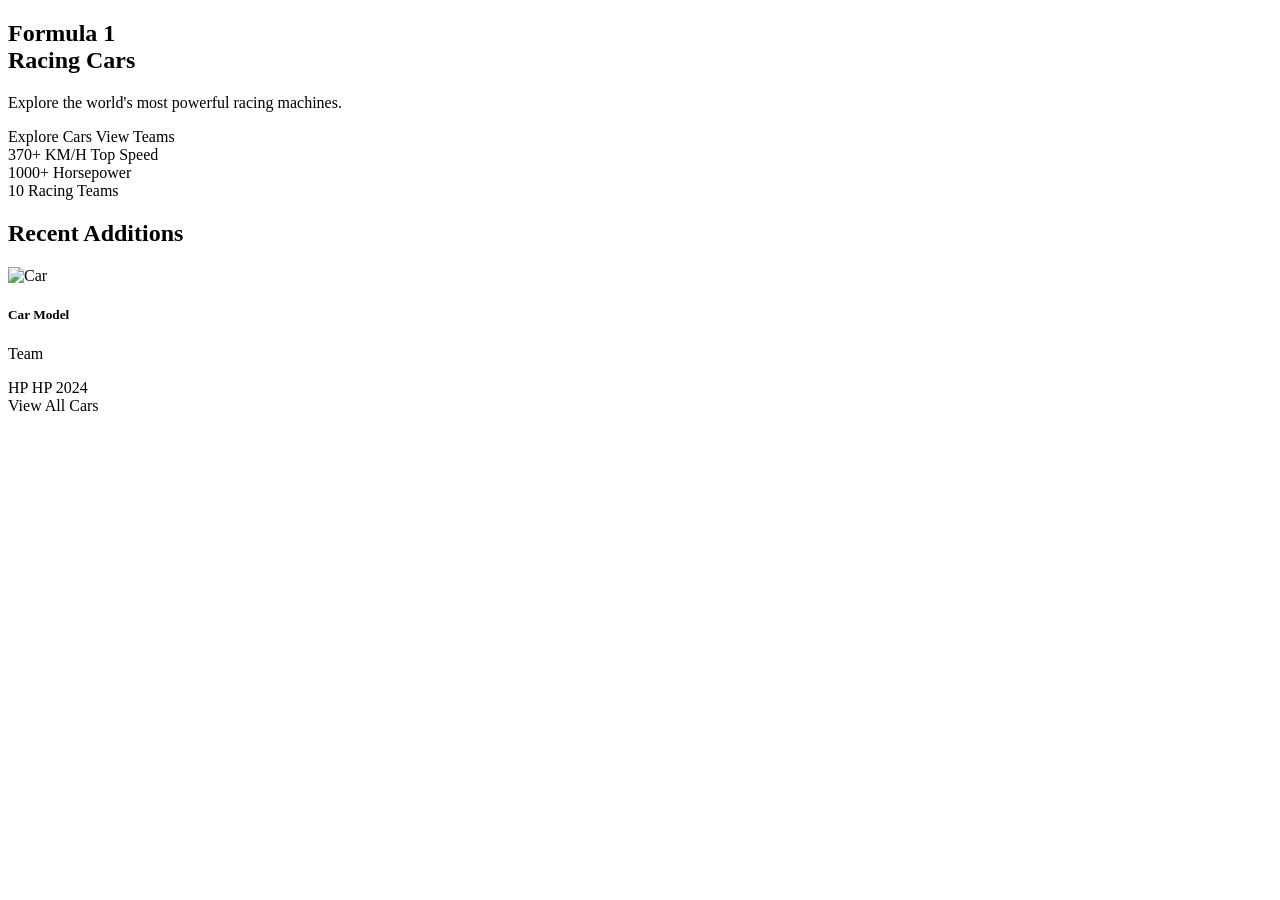
<file: target/classes/templates/index.html>
<!DOCTYPE html>
<html xmlns:th="http://www.thymeleaf.org" th:replace="~{fragments/layout :: layout(~{::main})}">
<head>
    <title>Home | F1 Garage</title>
</head>
<body>
<main th:fragment="main">
    <!-- Hero Section -->
    <section class="f1-hero">
        <div class="f1-hero-overlay"></div>
        <div class="container f1-hero-content">
            <div class="row">
                <div class="col-lg-8">
                    <h1 class="f1-hero-title">Formula 1<br><span class="f1-red">Racing Cars</span></h1>
                    <p class="f1-hero-subtitle">Explore the world's most powerful racing machines.</p>
                    <div class="f1-hero-buttons">
                        <a th:href="@{/cars}" class="btn btn-f1-primary btn-lg">
                            <i class="fas fa-search me-2"></i>Explore Cars
                        </a>
                        <a th:href="@{/teams}" class="btn btn-outline-light btn-lg">
                            <i class="fas fa-users me-2"></i>View Teams
                        </a>
                    </div>
                </div>
            </div>
        </div>
        <div class="f1-hero-stats">
            <div class="container">
                <div class="row text-center">
                    <div class="col-4">
                        <div class="f1-stat">
                            <span class="f1-stat-value">370+</span>
                            <span class="f1-stat-label">KM/H Top Speed</span>
                        </div>
                    </div>
                    <div class="col-4">
                        <div class="f1-stat">
                            <span class="f1-stat-value">1000+</span>
                            <span class="f1-stat-label">Horsepower</span>
                        </div>
                    </div>
                    <div class="col-4">
                        <div class="f1-stat">
                            <span class="f1-stat-value">10</span>
                            <span class="f1-stat-label">Racing Teams</span>
                        </div>
                    </div>
                </div>
            </div>
        </div>
    </section>

    <!-- Recent Cars Section -->
    <section class="py-5" th:if="${recentCars != null and !recentCars.isEmpty()}">
        <div class="container">
            <h2 class="f1-section-title">Recent Additions</h2>
            <div class="row g-4">
                <div class="col-md-6 col-lg-4" th:each="car : ${recentCars}">
                    <div class="f1-card">
                        <div class="f1-card-image">
                            <img th:if="${car.imageName != null}" th:src="@{/uploads/{filename}(filename=${car.imageName})}" alt="Car">
                            <div th:unless="${car.imageName != null}" class="f1-card-placeholder">
                                <i class="fas fa-car-side"></i>
                            </div>
                        </div>
                        <div class="f1-card-body">
                            <h5 class="f1-card-title" th:text="${car.model}">Car Model</h5>
                            <p class="f1-card-team" th:if="${car.team != null}" th:text="${car.team.name}">Team</p>
                            <div class="f1-card-specs">
                                <span><i class="fas fa-tachometer-alt me-1"></i><span th:text="${car.horsepower != null ? car.horsepower : 'N/A'}">HP</span> HP</span>
                                <span><i class="fas fa-calendar me-1"></i><span th:text="${car.season}">2024</span></span>
                            </div>
                        </div>
                    </div>
                </div>
            </div>
            <div class="text-center mt-4">
                <a th:href="@{/cars}" class="btn btn-f1-primary">
                    <i class="fas fa-list me-2"></i>View All Cars
                </a>
            </div>
        </div>
    </section>
</main>
</body>
</html>
</file>
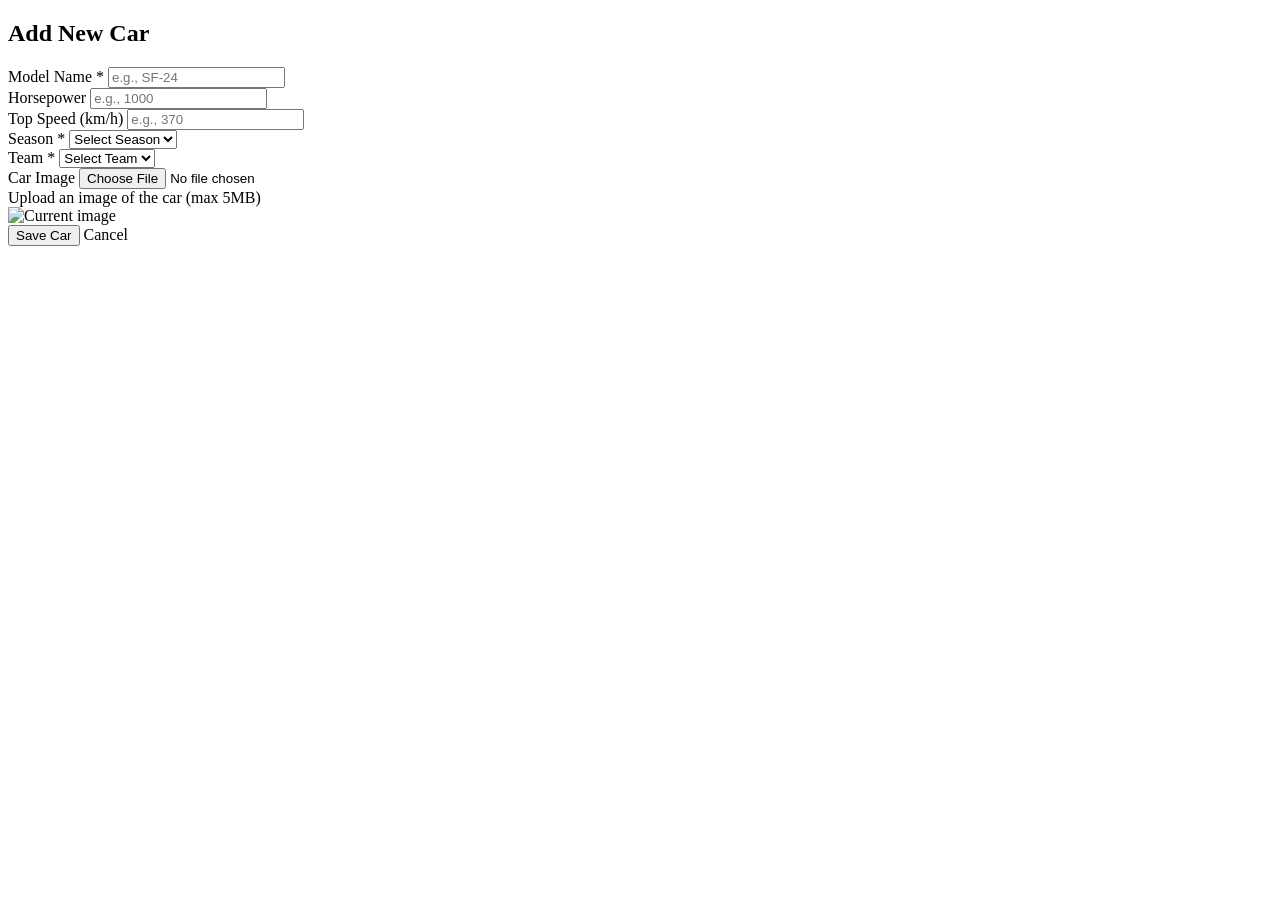
<file: target/classes/templates/car-form.html>
<!DOCTYPE html>
<html xmlns:th="http://www.thymeleaf.org" th:replace="~{fragments/layout :: layout(~{::main})}">
<head>
    <title th:text="${car.id != null ? 'Edit Car' : 'Add Car'} + ' | F1 Garage'">Add Car</title>
</head>
<body>
<main th:fragment="main">
    <section class="py-5">
        <div class="container">
            <div class="row justify-content-center">
                <div class="col-lg-8">
                    <div class="f1-form-card">
                        <div class="f1-form-header">
                            <h2 class="f1-form-title">
                                <i class="fas fa-car me-2"></i>
                                <span th:text="${car.id != null ? 'Edit Car' : 'Add New Car'}">Add New Car</span>
                            </h2>
                        </div>
                        <div class="f1-form-body">
                            <form th:action="${car.id != null} ? @{/cars/update/{id}(id=${car.id})} : @{/cars/save}"
                                  th:object="${car}" method="post" enctype="multipart/form-data">

                                <input type="hidden" th:field="*{id}">

                                <div class="mb-3">
                                    <label for="model" class="form-label">Model Name *</label>
                                    <input type="text" class="form-control" id="model"
                                           th:classappend="${#fields.hasErrors('model')} ? 'is-invalid'"
                                           th:field="*{model}" placeholder="e.g., SF-24">
                                    <div class="invalid-feedback" th:if="${#fields.hasErrors('model')}" th:errors="*{model}"></div>
                                </div>

                                <div class="row">
                                    <div class="col-md-6 mb-3">
                                        <label for="horsepower" class="form-label">Horsepower</label>
                                        <input type="number" class="form-control" id="horsepower"
                                               th:classappend="${#fields.hasErrors('horsepower')} ? 'is-invalid'"
                                               th:field="*{horsepower}" placeholder="e.g., 1000">
                                        <div class="invalid-feedback" th:if="${#fields.hasErrors('horsepower')}" th:errors="*{horsepower}"></div>
                                    </div>
                                    <div class="col-md-6 mb-3">
                                        <label for="topSpeed" class="form-label">Top Speed (km/h)</label>
                                        <input type="number" class="form-control" id="topSpeed"
                                               th:field="*{topSpeed}" placeholder="e.g., 370">
                                    </div>
                                </div>

                                <div class="mb-3">
                                    <label for="season" class="form-label">Season *</label>
                                    <select class="form-select" id="season"
                                            th:classappend="${#fields.hasErrors('season')} ? 'is-invalid'"
                                            th:field="*{season}">
                                        <option value="">Select Season</option>
                                        <option value="2024">2024</option>
                                        <option value="2023">2023</option>
                                        <option value="2022">2022</option>
                                        <option value="2021">2021</option>
                                        <option value="2020">2020</option>
                                        <option value="2019">2019</option>
                                    </select>
                                    <div class="invalid-feedback" th:if="${#fields.hasErrors('season')}" th:errors="*{season}"></div>
                                </div>

                                <div class="mb-3">
                                    <label for="team" class="form-label">Team *</label>
                                    <select class="form-select" id="team" th:field="*{team}">
                                        <option value="">Select Team</option>
                                        <option th:each="t : ${teams}" th:value="${t.id}" th:text="${t.name}"
                                                th:selected="${car.team != null && car.team.id == t.id}">Team</option>
                                    </select>
                                </div>

                                <div class="mb-4">
                                    <label for="file" class="form-label">Car Image</label>
                                    <input type="file" class="form-control" id="file" name="file" accept="image/*">
                                    <div class="form-text">Upload an image of the car (max 5MB)</div>
                                    <div th:if="${car.imageName != null}" class="mt-2">
                                        <img th:src="@{/uploads/{filename}(filename=${car.imageName})}"
                                             alt="Current image" class="f1-current-image">
                                    </div>
                                </div>

                                <div class="d-flex gap-2">
                                    <button type="submit" class="btn btn-f1-success">
                                        <i class="fas fa-save me-2"></i>Save Car
                                    </button>
                                    <a th:href="@{/cars}" class="btn btn-outline-secondary">
                                        <i class="fas fa-times me-2"></i>Cancel
                                    </a>
                                </div>
                            </form>
                        </div>
                    </div>
                </div>
            </div>
        </div>
    </section>
</main>
</body>
</html>
</file>
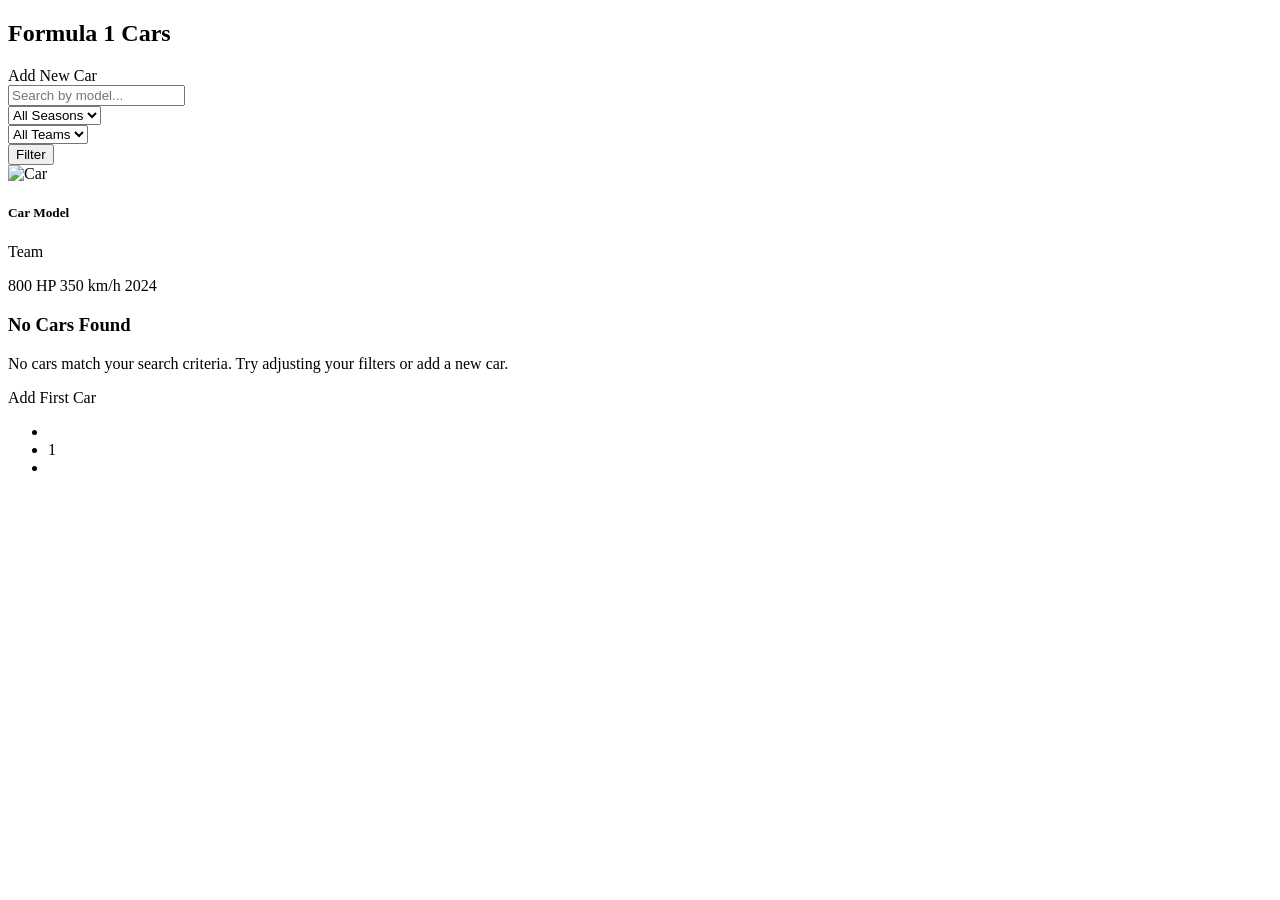
<file: target/classes/templates/cars.html>
<!DOCTYPE html>
<html xmlns:th="http://www.thymeleaf.org" th:replace="~{fragments/layout :: layout(~{::main})}">
<head>
    <title>Cars | F1 Garage</title>
</head>
<body>
<main th:fragment="main">
    <section class="py-5">
        <div class="container">
            <div class="d-flex justify-content-between align-items-center mb-4">
                <h1 class="f1-page-title">Formula 1 <span class="f1-red">Cars</span></h1>
                <a th:href="@{/cars/add}" class="btn btn-f1-success">
                    <i class="fas fa-plus me-2"></i>Add New Car
                </a>
            </div>

            <!-- Filters -->
            <div class="f1-filters mb-4">
                <form th:action="@{/cars}" method="get" class="row g-3">
                    <div class="col-md-4">
                        <div class="input-group">
                            <span class="input-group-text bg-dark text-light border-secondary">
                                <i class="fas fa-search"></i>
                            </span>
                            <input type="text" class="form-control bg-dark text-light border-secondary"
                                   name="model" th:value="${filterModel}" placeholder="Search by model...">
                        </div>
                    </div>
                    <div class="col-md-3">
                        <select name="season" class="form-select bg-dark text-light border-secondary">
                            <option value="">All Seasons</option>
                            <option th:selected="${filterSeason == 2024}" value="2024">2024</option>
                            <option th:selected="${filterSeason == 2023}" value="2023">2023</option>
                            <option th:selected="${filterSeason == 2022}" value="2022">2022</option>
                            <option th:selected="${filterSeason == 2021}" value="2021">2021</option>
                            <option th:selected="${filterSeason == 2020}" value="2020">2020</option>
                        </select>
                    </div>
                    <div class="col-md-3">
                        <select name="team" class="form-select bg-dark text-light border-secondary">
                            <option value="">All Teams</option>
                            <option th:each="team : ${teams}" th:value="${team.name}" th:text="${team.name}"
                                    th:selected="${filterTeam == team.name}">Team</option>
                        </select>
                    </div>
                    <div class="col-md-2">
                        <button type="submit" class="btn btn-f1-primary w-100">
                            <i class="fas fa-filter me-1"></i>Filter
                        </button>
                    </div>
                </form>
            </div>

            <!-- Cars Grid -->
            <div class="row g-4" th:if="${carPage != null and !carPage.isEmpty()}">
                <div class="col-md-6 col-lg-4" th:each="car : ${carPage.content}">
                    <div class="f1-card h-100">
                        <div class="f1-card-image">
                            <img th:if="${car.imageName != null}" th:src="@{/uploads/{filename}(filename=${car.imageName})}" alt="Car">
                            <div th:unless="${car.imageName != null}" class="f1-card-placeholder">
                                <i class="fas fa-car-side"></i>
                            </div>
                            <div class="f1-card-actions">
                                <a th:href="@{/cars/edit/{id}(id=${car.id})}" class="btn btn-sm btn-warning">
                                    <i class="fas fa-edit"></i>
                                </a>
                                <a th:href="@{/cars/delete/{id}(id=${car.id})}"
                                   class="btn btn-sm btn-danger"
                                   onclick="return confirm('Are you sure you want to delete this car?')">
                                    <i class="fas fa-trash"></i>
                                </a>
                            </div>
                        </div>
                        <div class="f1-card-body">
                            <h5 class="f1-card-title" th:text="${car.model}">Car Model</h5>
                            <p class="f1-card-team" th:if="${car.team != null}" th:text="${car.team.name}">Team</p>
                            <div class="f1-card-specs">
                                <span class="f1-spec">
                                    <i class="fas fa-tachometer-alt"></i>
                                    <span th:text="${car.horsepower != null ? car.horsepower : 'N/A'}">800</span> HP
                                </span>
                                <span class="f1-spec">
                                    <i class="fas fa-speed"></i>
                                    <span th:text="${car.topSpeed != null ? car.topSpeed : 'N/A'}">350</span> km/h
                                </span>
                                <span class="f1-spec">
                                    <i class="fas fa-calendar"></i>
                                    <span th:text="${car.season}">2024</span>
                                </span>
                            </div>
                        </div>
                    </div>
                </div>
            </div>

            <!-- Empty State -->
            <div class="f1-empty-state" th:if="${carPage == null or carPage.isEmpty()}">
                <i class="fas fa-car-crash"></i>
                <h3>No Cars Found</h3>
                <p>No cars match your search criteria. Try adjusting your filters or add a new car.</p>
                <a th:href="@{/cars/add}" class="btn btn-f1-primary">
                    <i class="fas fa-plus me-2"></i>Add First Car
                </a>
            </div>

            <!-- Pagination -->
            <nav aria-label="Page navigation" class="mt-4" th:if="${carPage != null and carPage.totalPages > 1}">
                <ul class="pagination justify-content-center">
                    <li class="page-item" th:classappend="${carPage.first} ? 'disabled'">
                        <a class="page-link" th:href="@{/cars(page=${carPage.number - 1},model=${filterModel},season=${filterSeason},team=${filterTeam})}">
                            <i class="fas fa-chevron-left"></i>
                        </a>
                    </li>
                    <li class="page-item" th:each="i : ${#numbers.sequence(0, carPage.totalPages - 1)}"
                        th:classappend="${i == carPage.number} ? 'active'">
                        <a class="page-link" th:href="@{/cars(page=${i},model=${filterModel},season=${filterSeason},team=${filterTeam})}" th:text="${i + 1}">1</a>
                    </li>
                    <li class="page-item" th:classappend="${carPage.last} ? 'disabled'">
                        <a class="page-link" th:href="@{/cars(page=${carPage.number + 1},model=${filterModel},season=${filterSeason},team=${filterTeam})}">
                            <i class="fas fa-chevron-right"></i>
                        </a>
                    </li>
                </ul>
            </nav>
        </div>
    </section>
</main>
</body>
</html>
</file>
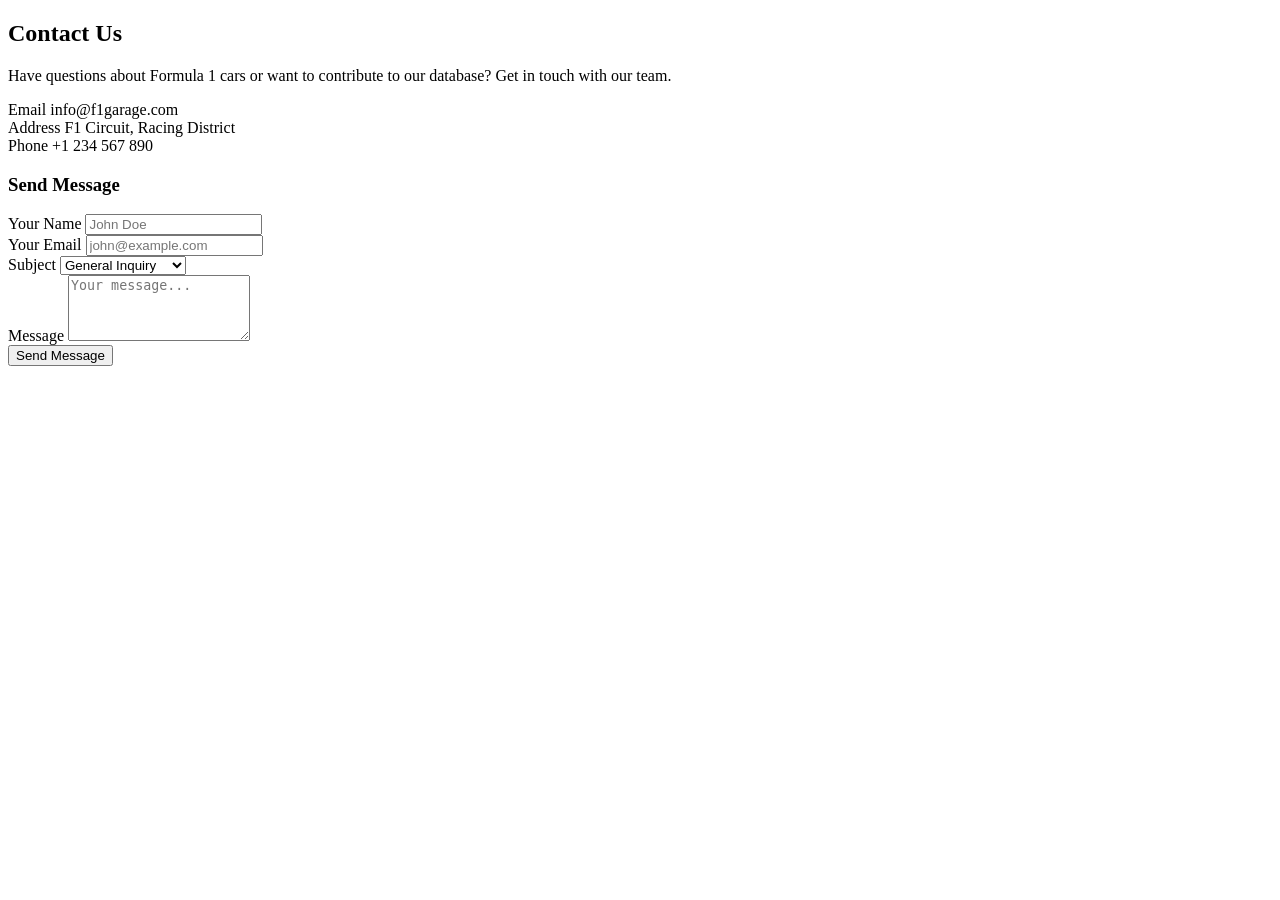
<file: target/classes/templates/contact.html>
<!DOCTYPE html>
<html xmlns:th="http://www.thymeleaf.org" th:replace="~{fragments/layout :: layout(~{::main})}">
<head>
    <title>Contact | F1 Garage</title>
</head>
<body>
<main th:fragment="main">
    <section class="py-5">
        <div class="container">
            <div class="row">
                <div class="col-lg-6 mb-4">
                    <h1 class="f1-page-title">Contact <span class="f1-red">Us</span></h1>
                    <p class="f1-text-muted mb-4">
                        Have questions about Formula 1 cars or want to contribute to our database?
                        Get in touch with our team.
                    </p>

                    <div class="f1-contact-info">
                        <div class="f1-contact-item">
                            <i class="fas fa-envelope"></i>
                            <div>
                                <span class="f1-label">Email</span>
                                <span class="f1-value">info@f1garage.com</span>
                            </div>
                        </div>
                        <div class="f1-contact-item">
                            <i class="fas fa-map-marker-alt"></i>
                            <div>
                                <span class="f1-label">Address</span>
                                <span class="f1-value">F1 Circuit, Racing District</span>
                            </div>
                        </div>
                        <div class="f1-contact-item">
                            <i class="fas fa-phone"></i>
                            <div>
                                <span class="f1-label">Phone</span>
                                <span class="f1-value">+1 234 567 890</span>
                            </div>
                        </div>
                    </div>

                    <div class="f1-social-links mt-4">
                        <a href="#" class="f1-social-link"><i class="fab fa-twitter"></i></a>
                        <a href="#" class="f1-social-link"><i class="fab fa-facebook"></i></a>
                        <a href="#" class="f1-social-link"><i class="fab fa-instagram"></i></a>
                        <a href="#" class="f1-social-link"><i class="fab fa-youtube"></i></a>
                    </div>
                </div>

                <div class="col-lg-6">
                    <div class="f1-form-card">
                        <div class="f1-form-header">
                            <h3 class="f1-form-title">Send Message</h3>
                        </div>
                        <div class="f1-form-body">
                            <form>
                                <div class="mb-3">
                                    <label for="contactName" class="form-label">Your Name</label>
                                    <input type="text" class="form-control" id="contactName" placeholder="John Doe">
                                </div>
                                <div class="mb-3">
                                    <label for="contactEmail" class="form-label">Your Email</label>
                                    <input type="email" class="form-control" id="contactEmail" placeholder="john@example.com">
                                </div>
                                <div class="mb-3">
                                    <label for="contactSubject" class="form-label">Subject</label>
                                    <select class="form-select" id="contactSubject">
                                        <option>General Inquiry</option>
                                        <option>Data Contribution</option>
                                        <option>Bug Report</option>
                                        <option>Feature Request</option>
                                    </select>
                                </div>
                                <div class="mb-4">
                                    <label for="contactMessage" class="form-label">Message</label>
                                    <textarea class="form-control" id="contactMessage" rows="4" placeholder="Your message..."></textarea>
                                </div>
                                <button type="submit" class="btn btn-f1-primary w-100">
                                    <i class="fas fa-paper-plane me-2"></i>Send Message
                                </button>
                            </form>
                        </div>
                    </div>
                </div>
            </div>
        </div>
    </section>
</main>
</body>
</html>
</file>
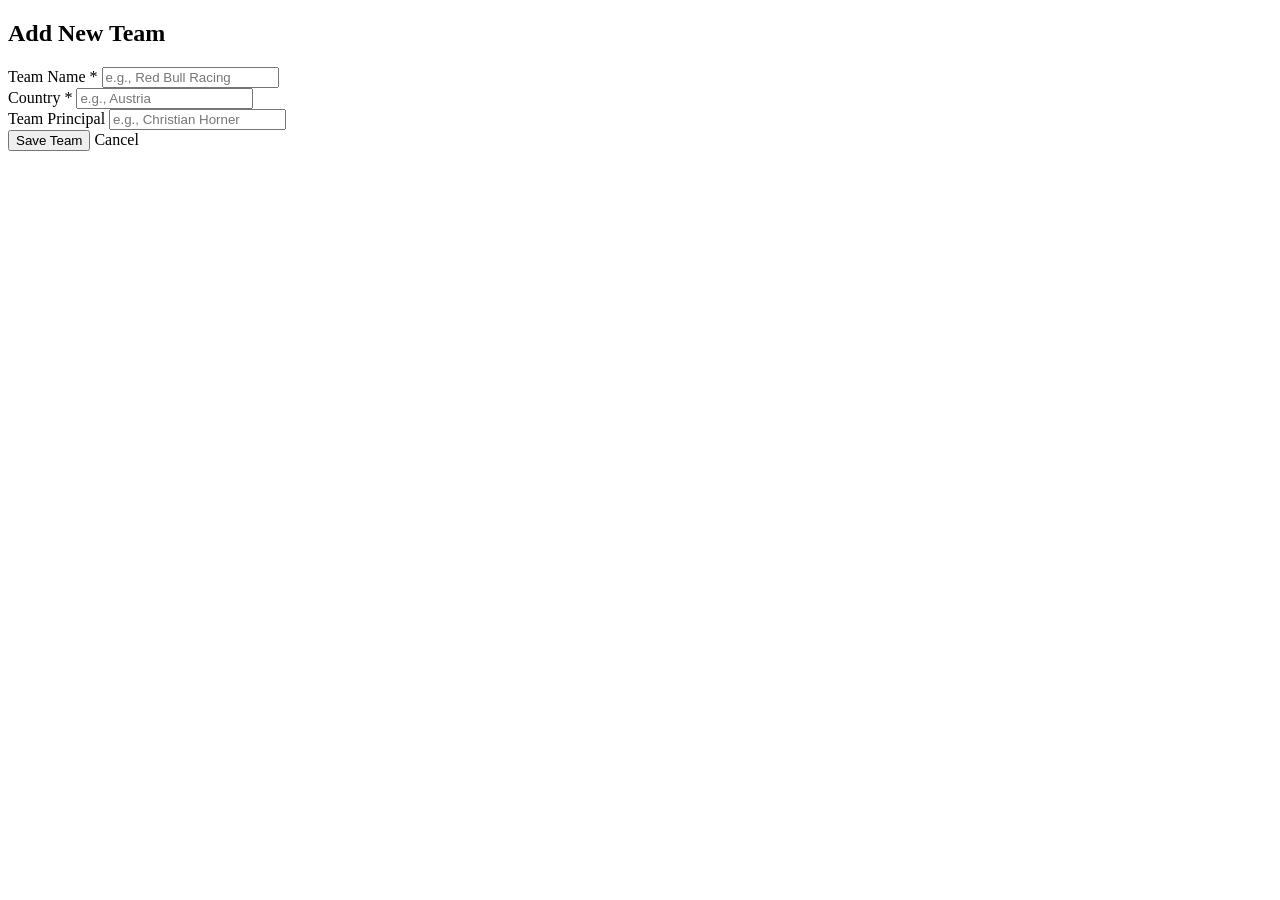
<file: target/classes/templates/team-form.html>
<!DOCTYPE html>
<html xmlns:th="http://www.thymeleaf.org" th:replace="~{fragments/layout :: layout(~{::main})}">
<head>
    <title>Add Team | F1 Garage</title>
</head>
<body>
<main th:fragment="main">
    <section class="py-5">
        <div class="container">
            <div class="row justify-content-center">
                <div class="col-lg-6">
                    <div class="f1-form-card">
                        <div class="f1-form-header">
                            <h2 class="f1-form-title">
                                <i class="fas fa-users me-2"></i>Add New Team
                            </h2>
                        </div>
                        <div class="f1-form-body">
                            <form th:action="@{/teams/save}" th:object="${team}" method="post">
                                <input type="hidden" th:field="*{id}">

                                <div class="mb-3">
                                    <label for="name" class="form-label">Team Name *</label>
                                    <input type="text" class="form-control" id="name"
                                           th:classappend="${#fields.hasErrors('name')} ? 'is-invalid'"
                                           th:field="*{name}" placeholder="e.g., Red Bull Racing">
                                    <div class="invalid-feedback" th:if="${#fields.hasErrors('name')}" th:errors="*{name}"></div>
                                </div>

                                <div class="mb-3">
                                    <label for="country" class="form-label">Country *</label>
                                    <input type="text" class="form-control" id="country"
                                           th:classappend="${#fields.hasErrors('country')} ? 'is-invalid'"
                                           th:field="*{country}" placeholder="e.g., Austria">
                                    <div class="invalid-feedback" th:if="${#fields.hasErrors('country')}" th:errors="*{country}"></div>
                                </div>

                                <div class="mb-4">
                                    <label for="principal" class="form-label">Team Principal</label>
                                    <input type="text" class="form-control" id="principal"
                                           th:field="*{principal}" placeholder="e.g., Christian Horner">
                                </div>

                                <div class="d-flex gap-2">
                                    <button type="submit" class="btn btn-f1-success">
                                        <i class="fas fa-save me-2"></i>Save Team
                                    </button>
                                    <a th:href="@{/teams}" class="btn btn-outline-secondary">
                                        <i class="fas fa-times me-2"></i>Cancel
                                    </a>
                                </div>
                            </form>
                        </div>
                    </div>
                </div>
            </div>
        </div>
    </section>
</main>
</body>
</html>
</file>
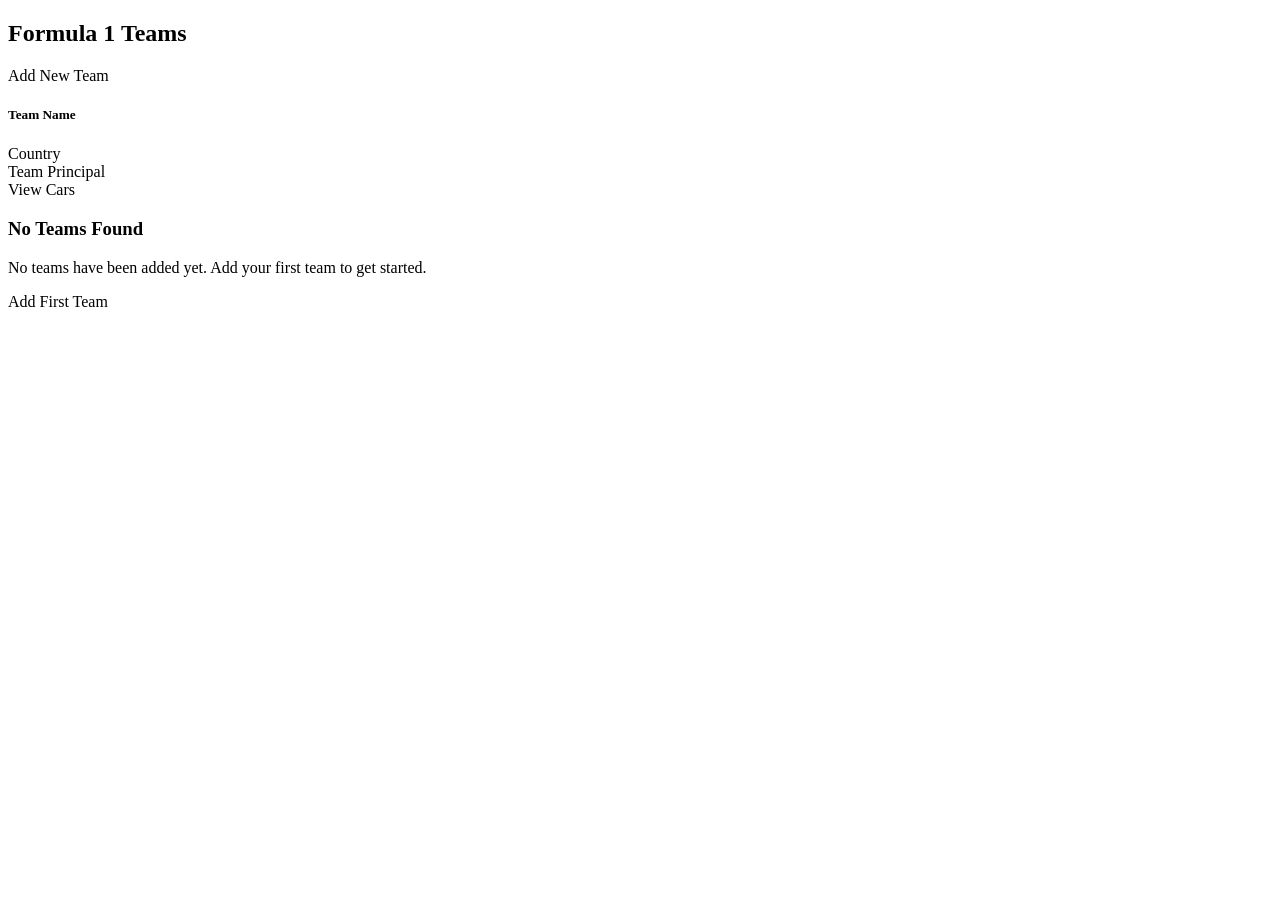
<file: target/classes/templates/teams.html>
<!DOCTYPE html>
<html xmlns:th="http://www.thymeleaf.org" th:replace="~{fragments/layout :: layout(~{::main})}">
<head>
    <title>Teams | F1 Garage</title>
</head>
<body>
<main th:fragment="main">
    <section class="py-5">
        <div class="container">
            <div class="d-flex justify-content-between align-items-center mb-4">
                <h1 class="f1-page-title">Formula 1 <span class="f1-red">Teams</span></h1>
                <a th:href="@{/teams/add}" class="btn btn-f1-success">
                    <i class="fas fa-plus"></i>Add New Team
                </a>
            </div>

            <div class="row g-4" th:if="${teams != null and !teams.isEmpty()}">
                <div class="col-md-6 col-lg-4" th:each="team : ${teams}">
                    <div class="f1-team-card">
                        <div class="f1-team-card-header">
                            <div class="f1-team-icon">
                                <i class="fas fa-users"></i>
                            </div>
                            <div class="f1-team-info">
                                <h5 class="f1-team-name" th:text="${team.name}">Team Name</h5>
                                <span class="f1-team-country" th:text="${team.country}">Country</span>
                            </div>
                        </div>
                        <div class="f1-team-card-body">
                            <div class="f1-team-detail" th:if="${team.principal != null and !team.principal.isEmpty()}">
                                <i class="fas fa-user-tie"></i>
                                <span th:text="${team.principal}">Team Principal</span>
                            </div>
                        </div>
                        <div class="f1-team-card-footer">
                            <a th:href="@{/cars(team=${team.name})}" class="btn btn-sm btn-f1-primary">
                                <i class="fas fa-car me-1"></i>View Cars
                            </a>
                            <a th:href="@{/teams/delete/{id}(id=${team.id})}"
                               class="btn btn-sm btn-outline-danger"
                               onclick="return confirm('Are you sure you want to delete this team?')">
                                <i class="fas fa-trash"></i>
                            </a>
                        </div>
                    </div>
                </div>
            </div>

            <!-- Empty State -->
            <div class="f1-empty-state" th:if="${teams == null or teams.isEmpty()}">
                <i class="fas fa-users-slash"></i>
                <h3>No Teams Found</h3>
                <p>No teams have been added yet. Add your first team to get started.</p>
                <a th:href="@{/teams/add}" class="btn btn-f1-primary">
                    <i class="fas fa-plus me-2"></i>Add First Team
                </a>
            </div>
        </div>
    </section>
</main>
</body>
</html>
</file>
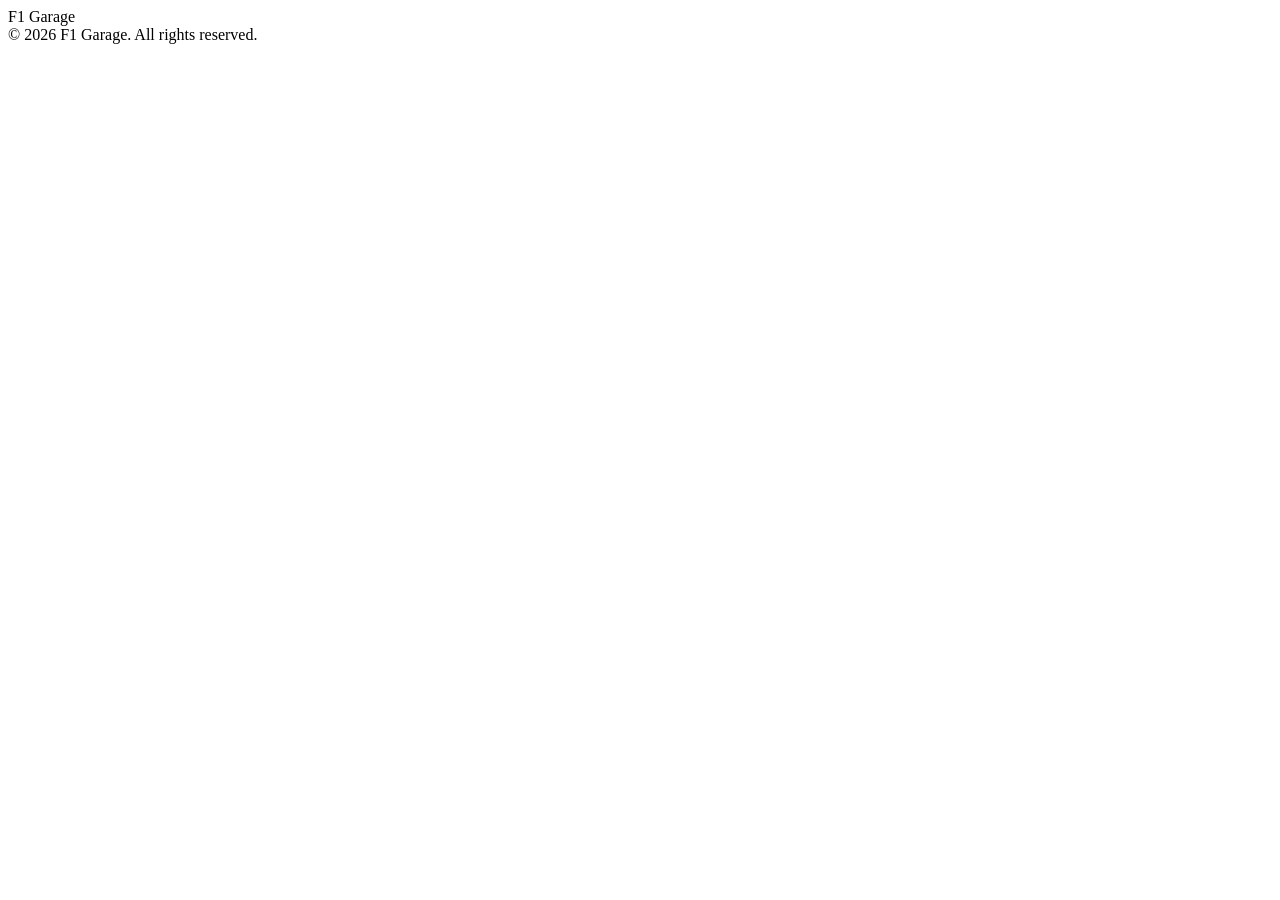
<file: target/classes/templates/fragments/footer.html>
<!DOCTYPE html>
<html xmlns:th="http://www.thymeleaf.org">
<head>
    <meta charset="UTF-8">
</head>
<body>
<footer th:fragment="footer" class="f1-footer mt-auto py-4">
    <div class="container">
        <div class="row align-items-center">
            <div class="col-md-6 text-center text-md-start">
                <span class="f1-footer-text">
                    <i class="fas fa-flag-checkered me-2"></i>
                    <span th:text="${appTitle}">F1 Garage</span>
                </span>
            </div>
            <div class="col-md-6 text-center text-md-end">
                <span class="f1-footer-copy">&copy; 2026 F1 Garage. All rights reserved.</span>
            </div>
        </div>
    </div>
</footer>
</body>
</html>
</file>
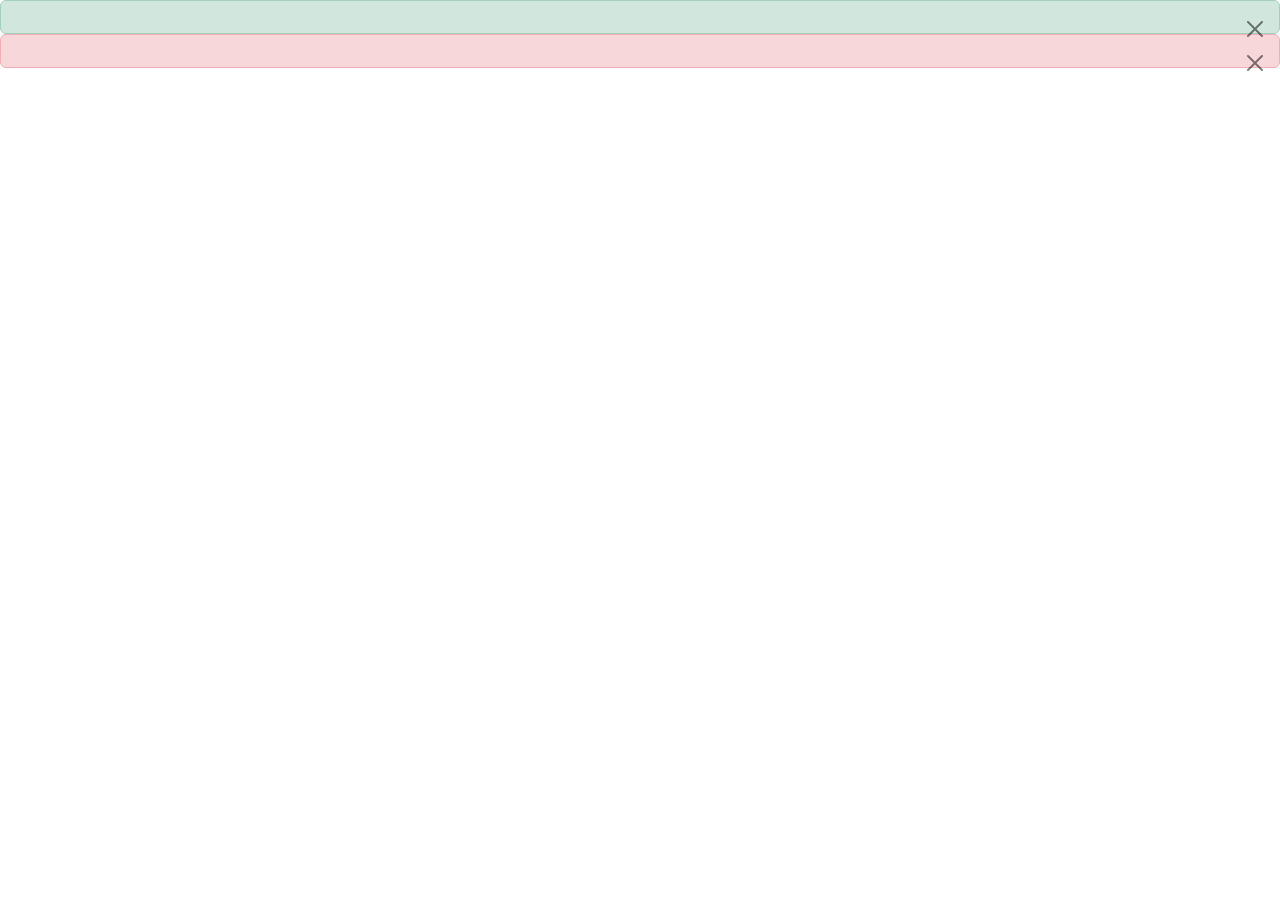
<file: target/classes/templates/fragments/layout.html>
<!DOCTYPE html>
<html xmlns:th="http://www.thymeleaf.org" th:fragment="layout (content)">
<head>
    <meta charset="UTF-8">
    <meta name="viewport" content="width=device-width, initial-scale=1.0">
    <title th:text="${title} ?: 'F1 Garage'">F1 Garage</title>
    <link href="https://cdn.jsdelivr.net/npm/bootstrap@5.3.2/dist/css/bootstrap.min.css" rel="stylesheet">
    <link rel="stylesheet" href="https://cdnjs.cloudflare.com/ajax/libs/font-awesome/6.4.0/css/all.min.css">
    <link rel="stylesheet" th:href="@{/css/style.css}">
</head>
<body class="d-flex flex-column min-vh-100 f1-body">

    <div th:replace="~{fragments/header :: navbar}"></div>

    <div th:if="${successMessage}" class="alert alert-success alert-dismissible fade show mb-0" role="alert">
        <div class="container" th:text="${successMessage}"></div>
        <button type="button" class="btn-close" data-bs-dismiss="alert"></button>
    </div>
    <div th:if="${errorMessage}" class="alert alert-danger alert-dismissible fade show mb-0" role="alert">
        <div class="container" th:text="${errorMessage}"></div>
        <button type="button" class="btn-close" data-bs-dismiss="alert"></button>
    </div>

    <main class="flex-grow-1" th:insert="${content}">
    </main>

    <div th:replace="~{fragments/footer :: footer}"></div>

    <script src="https://cdn.jsdelivr.net/npm/bootstrap@5.3.2/dist/js/bootstrap.bundle.min.js"></script>
    <script th:src="@{/js/main.js}"></script>
</body>
</html>
</file>
